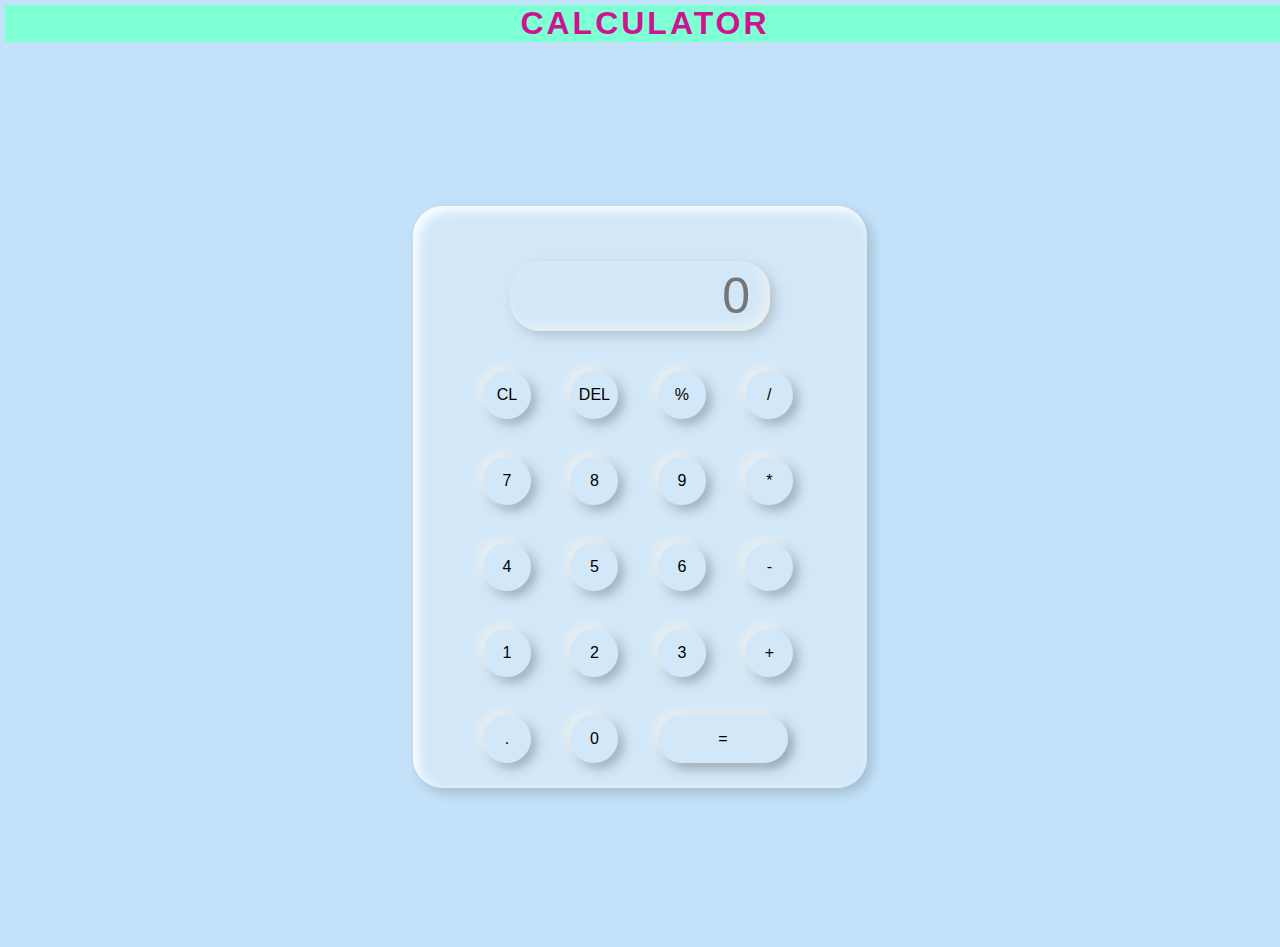
<file: calculator/cal.html>
<!DOCTYPE html>
<html lang="en">

<head>
    <meta charset="UTF-8">
    <meta http-equiv="X-UA-Compatible" content="IE=edge">
    <meta name="viewport" content="width=device-width, initial-scale=1.0">
    <title>calculator</title>

    <style>
        * {
            margin: 0;
            padding: 0;
            box-sizing: border-box;
            background-color: #c3e1f8;
            font-family: sans-serif;
            outline: none;
        }

        .container {
            height: 100vh;
            display: flex;
            justify-content: center;
            align-items: center;
        }

        .calculator {
            background-color: #d2e8f9;
            padding: 15px;
            border-radius: 30px;
            box-shadow: inset 5px 5px 12px #ffffff,
                5px 5px 12px rgba(0, 0, 0, .16);
            display: grid;
        }

        .inner {
            grid-column: span 4;
            height: 70px;
            width: 260px;
            background-color: #d2e8f9;
            box-shadow: inset -5px -5px 12px #eaf0f0,
                5px 5px 12px rgba(131, 129, 129, 0.359);
            border: none;
            border-radius: 30px;
            color: rgb(57, 23, 192);
            font-size: 50px;
            text-align: end;
            margin: auto;
            margin-top: 40px;
            margin-bottom: 30px;
            padding: 20px;
        }

        .button {
            height: 48px;
            width: 48px;
            background-color: #d2e8f9;
            box-shadow: -5px -5px 12px #ebefef,
                5px 5px 12px rgba(28, 28, 28, 0.3);
            border: none;
            border-radius: 50%;
            margin: 10px;
            margin-right: 10px;
            margin-left: 25px;
            font-size: 16px;
        }

        #equal {
            width: 130px;
            border-radius: 40px;
            background-color: #d2e8f9;
            box-shadow: -5px -5px 12px #ebefef,
                5px 5px 12px rgba(28, 28, 28, 0.36);
        }

        .boot {
            justify-content: center;
            align-items: right;
            margin-left: 30px;
            background-color: #d2e8f9;

        }

        h1 {
            width: 100%;
            text-align: center;
            font-weight: bolder;
            font-family: 'Lucida Sans', 'Lucida Sans Regular', 'Lucida Grande', 'Lucida Sans Unicode', Geneva, Verdana, sans-serif;
            color: rgb(207, 18, 144);
            margin: 5px;
            background-color: aquamarine;
            letter-spacing: 3px;
        }
    </style>
</head>

<body>
    <h1>CALCULATOR</h1>
    <div class="container">
        <form name="calc" class="calculator">
            <input type="text" name="result" placeholder="0" id="output" class="inner">

            <div class="boot">
                <input type="button" value="CL" onclick="calc.result.value=' '" class="button">
                <input type="button" value="DEL" onclick="calc.result.value=calc.result.value.slice(0,-1)"
                    class="button">
                <input type="button" value="%" onclick="calc.result.value=calc.result.value+ '%'" class="button">
                <input type="button" value="/" onclick="calc.result.value=calc.result.value+ '/'" class="button">
                <br><br>


                <input type="button" value="7" onclick="calc.result.value=calc.result.value+7" class="button">
                <input type="button" value="8" onclick="calc.result.value=calc.result.value+8" class="button">
                <input type="button" value="9" onclick="calc.result.value=calc.result.value+9" class="button">
                <input type="button" value="*" onclick="calc.result.value=calc.result.value+ '*'" class="button">
                <br><br>


                <input type="button" value="4" onclick="calc.result.value=calc.result.value+4" class="button">
                <input type="button" value="5" onclick="calc.result.value=calc.result.value+5" class="button">
                <input type="button" value="6" onclick="calc.result.value=calc.result.value+6" class="button">
                <input type="button" value="-" onclick="calc.result.value=calc.result.value+ '-'" class="button">
                <br><br>


                <input type="button" value="1" onclick="calc.result.value=calc.result.value+1" class="button">
                <input type="button" value="2" onclick="calc.result.value=calc.result.value+2" class="button">
                <input type="button" value="3" onclick="calc.result.value=calc.result.value+3" class="button">
                <input type="button" value="+" onclick="calc.result.value=calc.result.value+ '+'" class="button">
                <br><br>


                <input type="button" value="." onclick="calc.result.value=calc.result.value+ '.'" class="button">
                <input type="button" value="0" onclick="calc.result.value=calc.result.value+0" class="button">
                <input id="equal" type="button" value="=" onclick="calc.result.value=eval(calc.result.value)"
                    class="button">
            </div>



        </form>
    </div>



</body>

</html>
</file>
